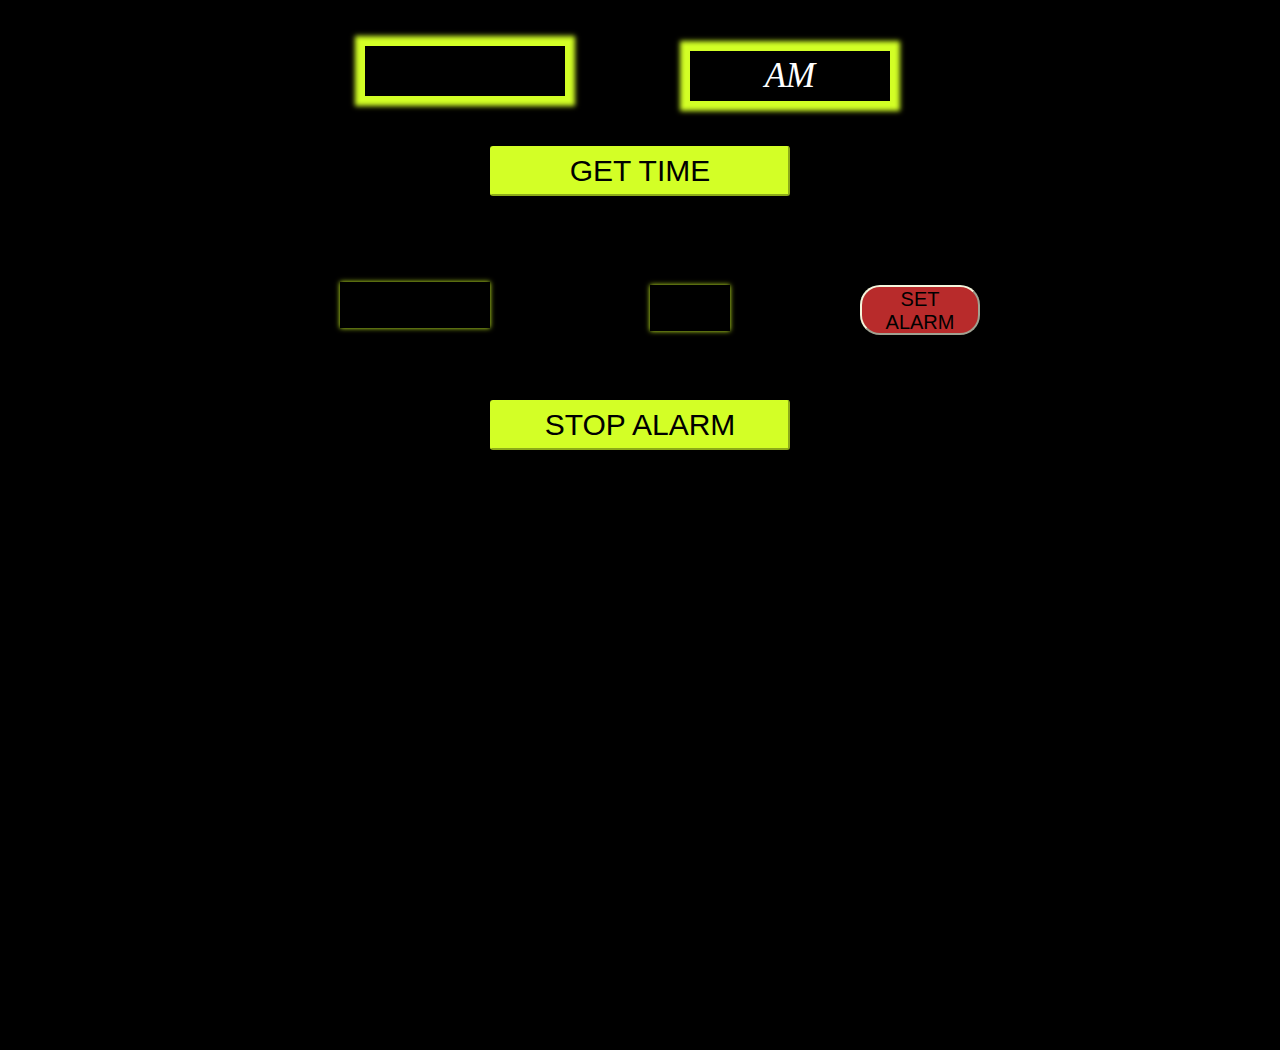
<file: alarm.html>
<html>
    <head>
        <title>timer</title>
        <link rel="stylesheet" href="alarm.css">
    </head>
    <body>
<div id="one"><center>
   
    <input type="text" class="clock" ><br>
    <input type="text" id="clock" ><br>
   
   
   

<button onclick="digital()" id="b">GET TIME</button><br><br><br>
<input type="text" class="ala" ><br><br><br>
        <input type="text" id="ala"><br><br>
        <button id="col" style="background-color:rgb(184, 43, 43)" onclick="change()">SET ALARM</button>
        <button onclick="snooze()" id="sno">STOP ALARM</button> </center></div>

   
        <script>
        
        var curdate= new Date();
        
        const music=new Audio("shinchan.mp3");
        var q=document.querySelector(".ala");
             var e=document.getElementById("ala");
       
            var hrs=curdate.getHours();
                var mins=curdate.getMinutes();
                var secs=curdate.getSeconds();
                var l=document.getElementById("clock");
                
                if(hrs > 12)
                {
                    hrs=Number(hrs)-Number(12);
                   l.value="PM";
                }
                else if(hrs == 12)
                {
                    hrs=hrs;
                    l.value="PM";
                }
                else if(hrs < 12)
                {
                    hrs=hrs;
                    l.value="AM";
                }
               
            function digi(){
              
                if(secs == 59)
                {
                    secs=0;
                    mins=Number(mins)+Number(1);
                }
                else if(mins == 59)
                {
                    mins=0;
                    hrs=Number(hrs)+Number(1);
                }
                
                else{
                    secs=Number(secs)+Number(1);
                    
                }
                
               
                
               document.querySelector(".clock").value=hrs+":"+ mins
               +":"+secs;
               
               var total=hrs+":"+mins;
               if(total == q.value && e.value == l.value)
               {
                music.play();
               }
       }
       function snooze()
             { 
                q.value=0;
                music.currentTime=0;
                music.pause();
             }
           
      function digital(){s=setInterval(digi,1000);} 
      function change(){document.getElementById("col").style.backgroundColor="rgb(47, 172, 47)";}
  
         

          
       
    </script>   
      
                    

       
        </body>
        </html>
</file>
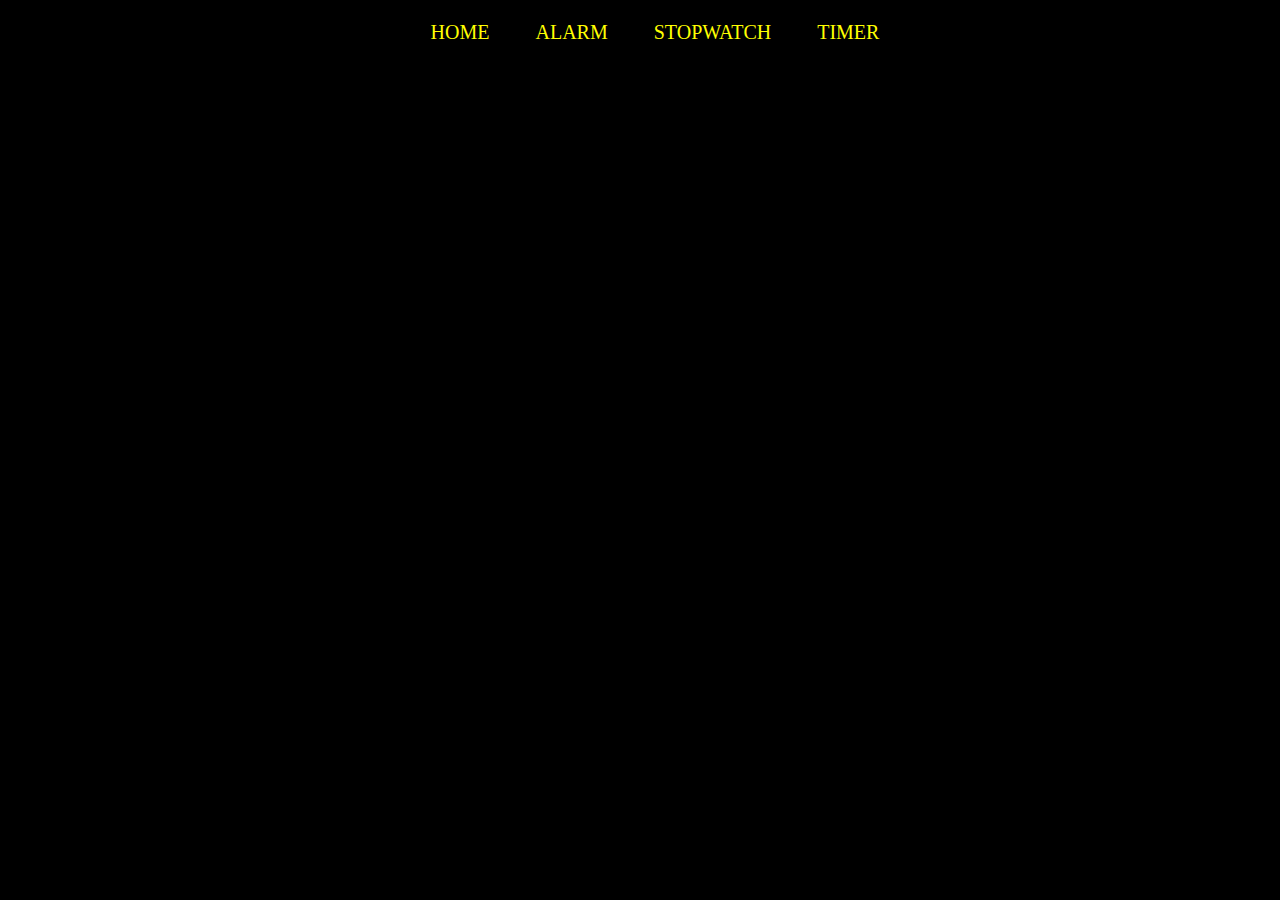
<file: downframe.html>
<html>
    <head>
        <title>
            downframe</title>
            <link rel="stylesheet" href="downframe.css">
        
    </head>
    <body id="body">
        <button  id="home" class="but"><a href="front.html" target="top">HOME</a></button>
        <button id="alarm" class="but"><a href="alarm.html" target="top" >ALARM</a></button>
        <button id="stop" class="but"><a href="stopwatch.html" target="top" >STOPWATCH</a></button>
        <button id="timer" class="but"><a href="time.html" target="top" >TIMER</a></button>
    </body>
</html>
</file>
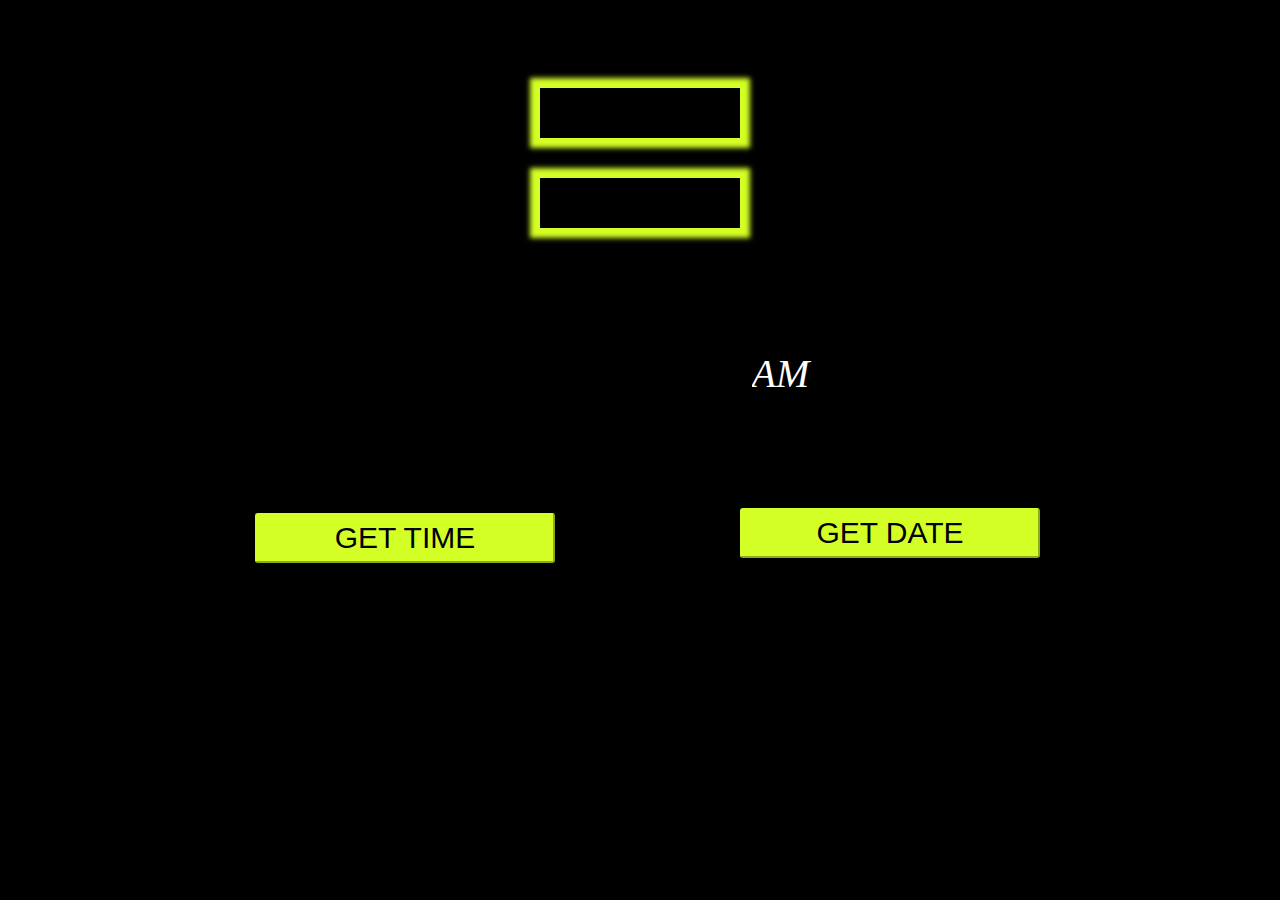
<file: front.html>
<html>
    <head>
        <title>front</title>
        <link rel="stylesheet" href="front.css">
    </head>
    <body>
        <div id="one"><center> <input type="text" id="date"><br>
            <input type="text" id="day"><br>
          
            <button onclick="myfunction()" id="a">GET DATE</button><br><br><br>
            <input type="text" class="clock" >
            <input type="text" id="clock" >
        
        <button onclick="digital()" id="b">GET TIME</button><br><br><br> </center></div>
       
        

        <script>
             var curdate= new Date();
        var curmon=curdate.getMonth()+1;
            var days=["Sunday","Monday","Tuesday","Wednesday","Thursday","Friday","Saturday"];

         
           
                        function myfunction(){
            
         document.getElementById("date").value=curdate.getDate()+"-"+curmon+"-"+curdate.getFullYear();
         document.getElementById("day").value=days[curdate.getDay()];
         
        
        }

        var curdate= new Date();
       
            var hrs=curdate.getHours();
                var mins=curdate.getMinutes();
                var secs=curdate.getSeconds();
                var l=document.getElementById("clock");
                
                if(hrs > 12)
                {
                    hrs=Number(hrs)-Number(12);
                   l.value="PM";
                }
                else if(hrs == 12)
                {
                    hrs=hrs;
                    l.value="PM";
                }
                else if(hrs < 12)
                {
                    hrs=hrs;
                    l.value="AM";
                }
               
            function digi(){
              
                if(secs == 59)
                {
                    secs=0;
                    mins=Number(mins)+Number(1);
                }
                else if(mins == 59)
                {
                    mins=0;
                    hrs=Number(hrs)+Number(1);
                }
                
                else{
                    secs=Number(secs)+Number(1);
                    
                }
                
               
                
               document.querySelector(".clock").value=hrs+":"+ mins
               +":"+secs;
               
            }
           
           function digital(){s=setInterval(digi,1000);} 
        </script>
       
            
        </body>
        </html>
</file>
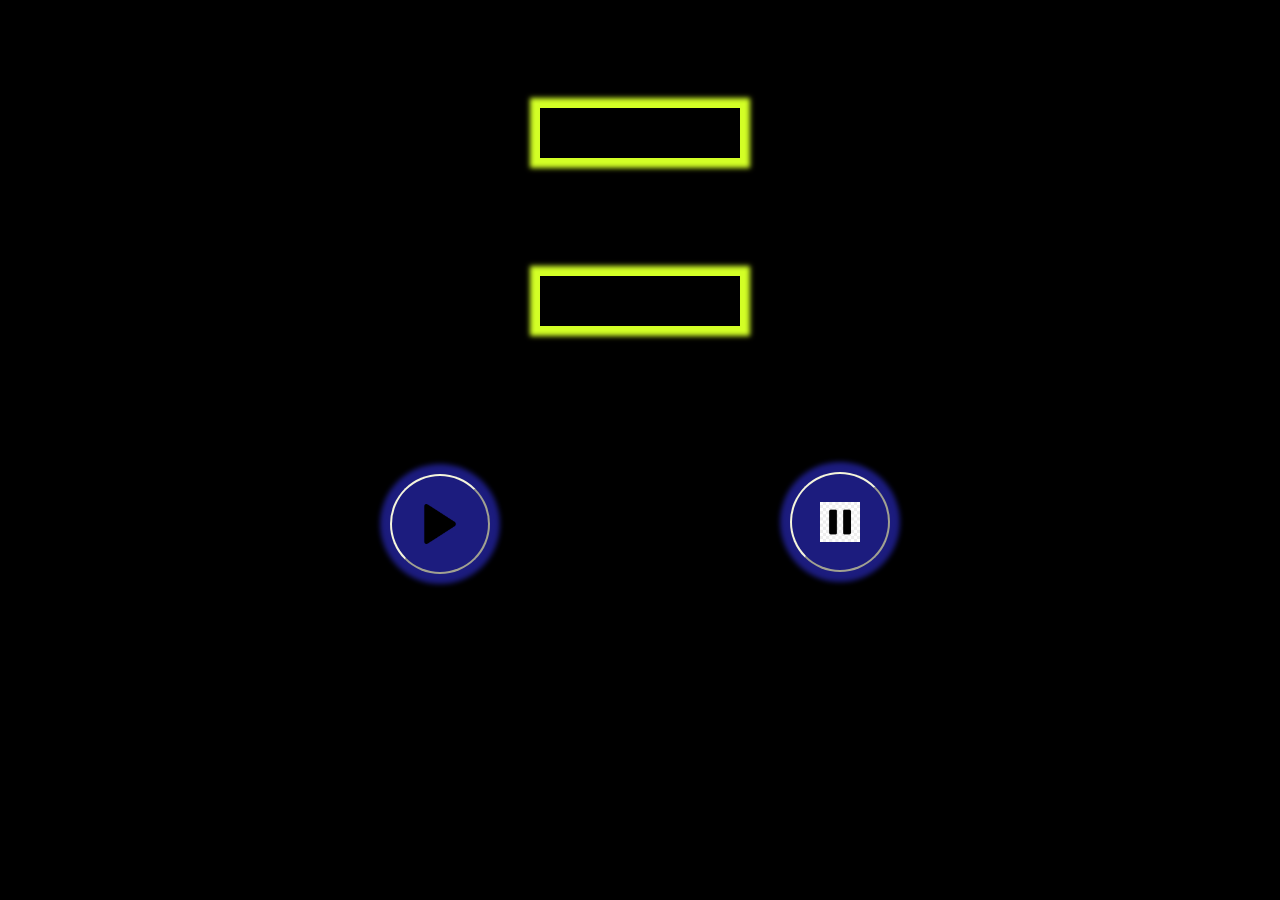
<file: stopwatch.html>
<html>
    <head>
        <title>timer</title>
        <link rel="stylesheet" href="stopwatch.css">
    </head>
    <body>
        
        <div id="one"> <center><input type="text" class="sport" dafault="0"><br><br>
            <input type="text" class="spo" default="0"><br><br>
            
            
            <button onclick="resume()" id="res" ><img src="54377.png" width="40px" height="40px"></button><br><br>
                    <button onclick="pause()" id="pas"><img src="pause.jpg" width="40px" height="40px"></button></center></div>
       
        <script>
            var z1=document.querySelector(".sport");
        var z2=document.querySelector(".spo");
                   function call(){
                       
                       if(z2.value == 59)
                       {
                           z2.value=0;
                       z1.value =Number(z1.value) + Number(1);
                     
       
                       }
                       else{
                           z2.value = Number(z2.value) + Number(1);
                       }
                    
       
                   }
                   function resume(){x=setInterval(call,1000); } 
                   function pause(){clearInterval(x);}
        </script>
        </body>
        </html>
</file>
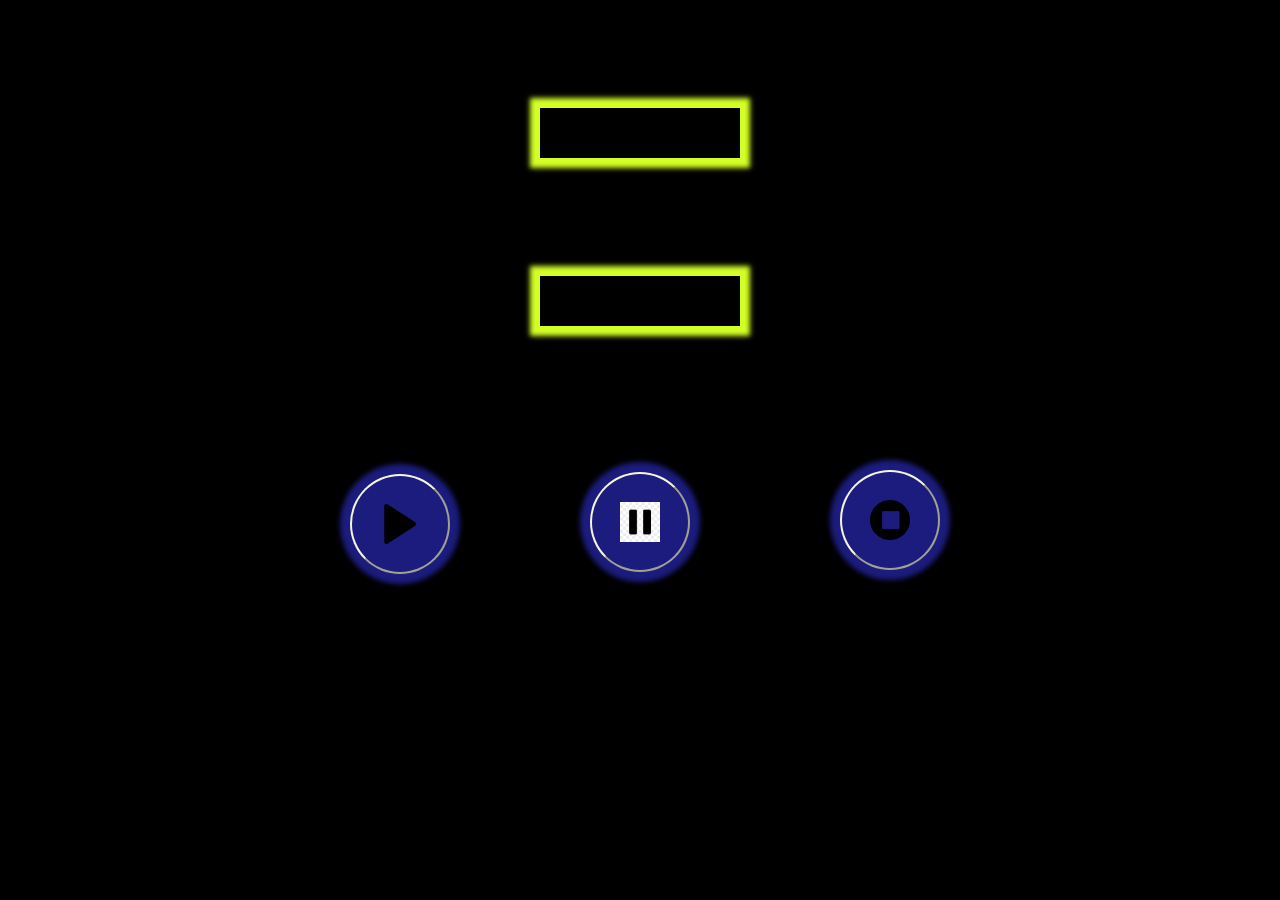
<file: time.html>
<html>
    <head>
        <title>timer</title>
        <link rel="stylesheet" href="time.css">
    </head>
    <body>
        
        <div id="one"> <center><input type="number" class="m" ><br><br>
            <input type="number" class="s" ><br><br>
           
            <button onclick="times()" id="start"><img src="54377.png" width="40px" height="40px"></button><br><br>
            <button onclick="stop()" id="stop"><img src="pause.jpg" width="40px" height="40px"></button><br><br>
            <button onclick="snooze()" id="sno"><img src="88.png" width="40px" height="40px"></button>
           
            <script>
                const music=new Audio("shinchan.mp3");
                var minute=document.querySelector(".m");
                var second=document.querySelector(".s");
               
             

            function cal(){
               
                
                if(second.value == 0)
                {
                    
                    second.value=60;
                    minute.value=minute.value- 1;
                   
                    
                }
                if(minute.value == -1)
                {
                   
                    music.play();
                }
               
                
                else{
                    second.value=second.value-1;
             
                    
            }
            
               
            }
            
            function times(){a=setInterval(cal,1000);}
            function stop(){clearInterval(a);}
            function snooze()
             { 
          
                  minute.value=0;
                 
                music.currentTime=0;
                music.pause();
                
             }
            </script>
</file>
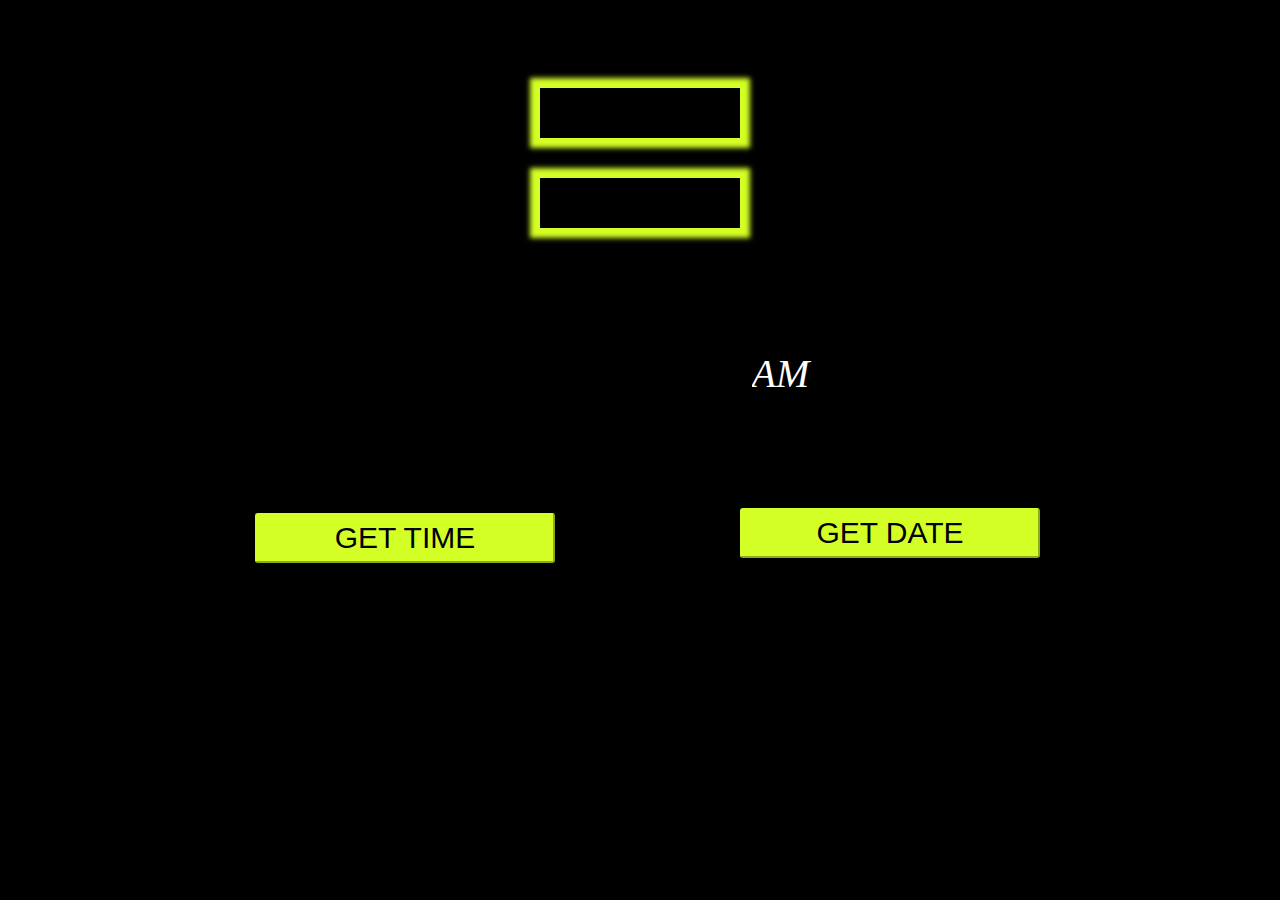
<file: topframe.html>
<html>
    <head><title>topframe</title></head>
    <link rel="stylesheet" href="front.css">
    <body>
        <div id="one"><center> <input type="text" id="date"><br>
            <input type="text" id="day"><br>
          
            <button onclick="myfunction()" id="a">GET DATE</button><br><br><br>
            <input type="text" class="clock" >
            <input type="text" id="clock" >
        
        <button onclick="digital()" id="b">GET TIME</button><br><br><br> </center></div>
       
        

        <script>
             var curdate= new Date();
        var curmon=curdate.getMonth()+1;
            var days=["Sunday","Monday","Tuesday","Wednesday","Thursday","Friday","Saturday"];

         
           
                        function myfunction(){
            
         document.getElementById("date").value=curdate.getDate()+"-"+curmon+"-"+curdate.getFullYear();
         document.getElementById("day").value=days[curdate.getDay()];
         
        
        }

        var curdate= new Date();
       
            var hrs=curdate.getHours();
                var mins=curdate.getMinutes();
                var secs=curdate.getSeconds();
                var l=document.getElementById("clock");
                
                if(hrs > 12)
                {
                    hrs=Number(hrs)-Number(12);
                   l.value="PM";
                }
                else if(hrs == 12)
                {
                    hrs=hrs;
                    l.value="PM";
                }
                else if(hrs < 12)
                {
                    hrs=hrs;
                    l.value="AM";
                }
               
            function digi(){
              
                if(secs == 59)
                {
                    secs=0;
                    mins=Number(mins)+Number(1);
                }
                else if(mins == 59)
                {
                    mins=0;
                    hrs=Number(hrs)+Number(1);
                }
                
                else{
                    secs=Number(secs)+Number(1);
                    
                }
                
               
                
               document.querySelector(".clock").value=hrs+":"+ mins
               +":"+secs;
               
            }
           
           function digital(){s=setInterval(digi,1000);} 
        </script>
       
            
        </body>

</html>
</file>
<file: alarm.css>
body{
    background-position:center;
   background-size:800px 600px;
     background-color: black;
     background-attachment: fixed;     
     overflow: hidden;
   }
   input{
    
    background-color: black;
    color:white;
    text-align:center;
    border-color:black;
        font-size: 35px;
        border-style:dotted;
    font-family: Cambria, Cochin, Georgia, Times, 'Times New Roman', serif;
    font-style: italic;
   
   
 }
 #one{
    background-position:center;
    width:800px;
    height:600px;
    margin:auto;
    background-color: black;
 }
 .clock{
   box-shadow: 0px 0px 5px 10px #d3ff26;  
    margin-top:38px;
  margin-right:350px;
    width:200px;
    height:50px;
    padding-top: auto;
 }
 #clock{
    box-shadow: 0px 0px 5px 10px #d3ff26;  
    margin-left:300px;
   position:relative;bottom:45px;
    width:200px;
    height:50px;
    padding-top: auto;

 }
 #b{
    background-color: #d3ff26;
    border-radius: 3px;
    border-color: #d3ff26;
    width:300px;
    height:50px;
    font-size:30px;  
 }
 .ala{
   box-shadow:0px 0px 5px  #d3ff26;
   width:150px;
   margin-right:450px;
   margin-top:50px;
 }
 #ala{
   box-shadow:0px 0px 5px  #d3ff26;
   width:80px;
   position:relative;right:550px;
   position: absolute;top:285px;
   
}
#col{
   position: absolute;top:285px;right:300px;
   border-radius: 20px;
   border-color: beige;
   color:black;
   width:120px;
    height:50px;
    font-size:20px;
}
#sno{
   margin-bottom:600px;
   background-color: #d3ff26;
    border-radius: 3px;
    border-color: #d3ff26;
    width:300px;
    height:50px;
    font-size:30px;
}
</file>
<file: downframe.css>
#body{
    background-color: black;
    text-align: center;
}
a{
    text-decoration:none;
    width:100px;
    height:50px;
    color:yellow;
    font-size: 20px;
    font-weight: 400;
   
    font-family:cursive;
}
.but{
    background-color: black;
   margin-bottom: 20px;
    border:none;
    margin-left: 30px;
    margin-top:12px;
}
.but:hover{
    background-color: rgb(54, 2, 2);
    border-radius: 10px;
}
</file>
<file: front.css>
body{
  background-position:center;
 background-size:800px 600px;
   background-color: black;
   background-attachment: fixed;  
   overflow:hidden;   
 }

 input{
    
    background-color: black;
    color:white;
    text-align:center;
    border-color:black;
        font-size: 35px;
        border-style:dotted;
    font-family: Cambria, Cochin, Georgia, Times, 'Times New Roman', serif;
    font-style: italic;
   
   
 }
 #date{
   
    box-shadow: 0px 0px 5px 10px #d3ff26;
    
    margin-top:10%;
    width:200px;
    height:50px;
    padding-top: auto;
  
 }
 #day{
    box-shadow: 0px 0px 5px 10px #d3ff26;
    margin-top:5%;
    width:200px;
    height:50px;
    padding-bottom: auto;
 
 }
 .clock{
    position:relative;bottom:250px;
    padding-bottom: auto;
    font-weight: 300;
    font-size:40px;
    text-align:justify;
    
 }
 #clock{
    position:relative;bottom:300px;
    padding-bottom: auto;
    font-weight: 300;
    font-size:40px;
    margin-left:300px;
    width:85px;
    text-align:left;
 }

 #one{
    background-position:center;
    width:800px;
    height:600px;
    margin:auto;
    background-color: black;
 }
 #a{
   position:relative;left:320px;
   margin-right:140px;
    margin-top:280px;  
    width:300px;
    height:50px;
   background-color: #d3ff26;
   border-radius: 3px;
   border-color: #d3ff26;
   font-size:30px;
    
 }
 #b{
    position:relative;bottom:187px;
    margin-right:500px;
    margin-left:15px;
     width:300px;
     height:50px;  
     background-color: #d3ff26;
     border-radius: 3px;
     border-color:#d3ff26;
     font-size:30px;
  }
</file>
<file: stopwatch.css>
body{
    background-position:center;
   background-size:800px 600px;
     background-color: black;
     background-attachment: fixed;     
     overflow:hidden;
   }
   #one{
    background-position:center;
    width:800px;
    height:600px;
    margin:auto;
    background-color: black;
 }
 input{
    
    background-color: black;
    color:white;
    text-align:center;
    border-color:black;
        font-size: 35px;
        border-style:dotted;
    font-family: Cambria, Cochin, Georgia, Times, 'Times New Roman', serif;
    font-style: italic;
    margin:auto;
   
   
 }
 .sport{
    box-shadow: 0px 0px 5px 10px #d3ff26;  
    margin-top:100px;
     width:200px;
    height:50px;
    padding-top: auto;
}

.spo{
    box-shadow: 0px 0px 5px 10px #d3ff26;  
    margin-top:100px;
     width:200px;
    height:50px;
    padding-top: auto;
}
#res{
    border-radius: 100%;
    width:100px;
    height:100px;
    background-color: rgb(28, 28, 126);
    border-color:beige;
    margin-top:130px;
    margin-right:400px;
    box-shadow: 0px 0px 5px 10px rgb(28, 28, 126); 
}
#pas{
    box-shadow: 0px 0px 5px 10px rgb(28, 28, 126); 
    border-radius: 100%;
    width:100px;
    height:100px;
    background-color: rgb(28, 28, 126);
    border-color:beige;
    margin-top:-120px;
    margin-left:400px;
}
</file>
<file: time.css>
body{
    background-position:center;
   background-size:800px 600px;
     background-color: black;
     background-attachment: fixed;     
     overflow: hidden;
   }
   input{
    
    background-color: black;
    color:white;
    text-align:center;
    border-color:black;
        font-size: 35px;
        border-style:dotted;
    font-family: Cambria, Cochin, Georgia, Times, 'Times New Roman', serif;
    font-style: italic;
    margin:auto;
   
   
 }
   #one{
    background-position:center;
    width:800px;
    height:600px;
    margin:auto;
    background-color: black;}
    .m{
        box-shadow: 0px 0px 5px 10px #d3ff26;  
    margin-top:100px;
     width:200px;
    height:50px;
    padding-top: auto;
    }
    .s{
        box-shadow: 0px 0px 5px 10px #d3ff26;  
    margin-top:100px;
     width:200px;
    height:50px;
    padding-top: auto;
    }
    #start{
        border-radius: 100%;
        width:100px;
        height:100px;
        background-color: rgb(28, 28, 126);
        border-color:beige;
        margin-top:130px;
        margin-right:480px;
        box-shadow: 0px 0px 5px 10px rgb(28, 28, 126); 
       
    }
    #stop{
        box-shadow: 0px 0px 5px 10px rgb(28, 28, 126); 
        border-radius: 100%;
        width:100px;
        height:100px;
        background-color: rgb(28, 28, 126);
        border-color:beige;
        margin-top:-120px;
        margin-left:0px;
    }
   
  
      #sno{
        box-shadow: 0px 0px 5px 10px rgb(28, 28, 126);  
        border-radius: 100%;
        width:100px;
        height:100px;
        font-size: larger;
        background-color: rgb(28, 28, 126);
        border-color:beige;
        position:relative;top:-140px;
        margin-left:500px;
    }
</file>
